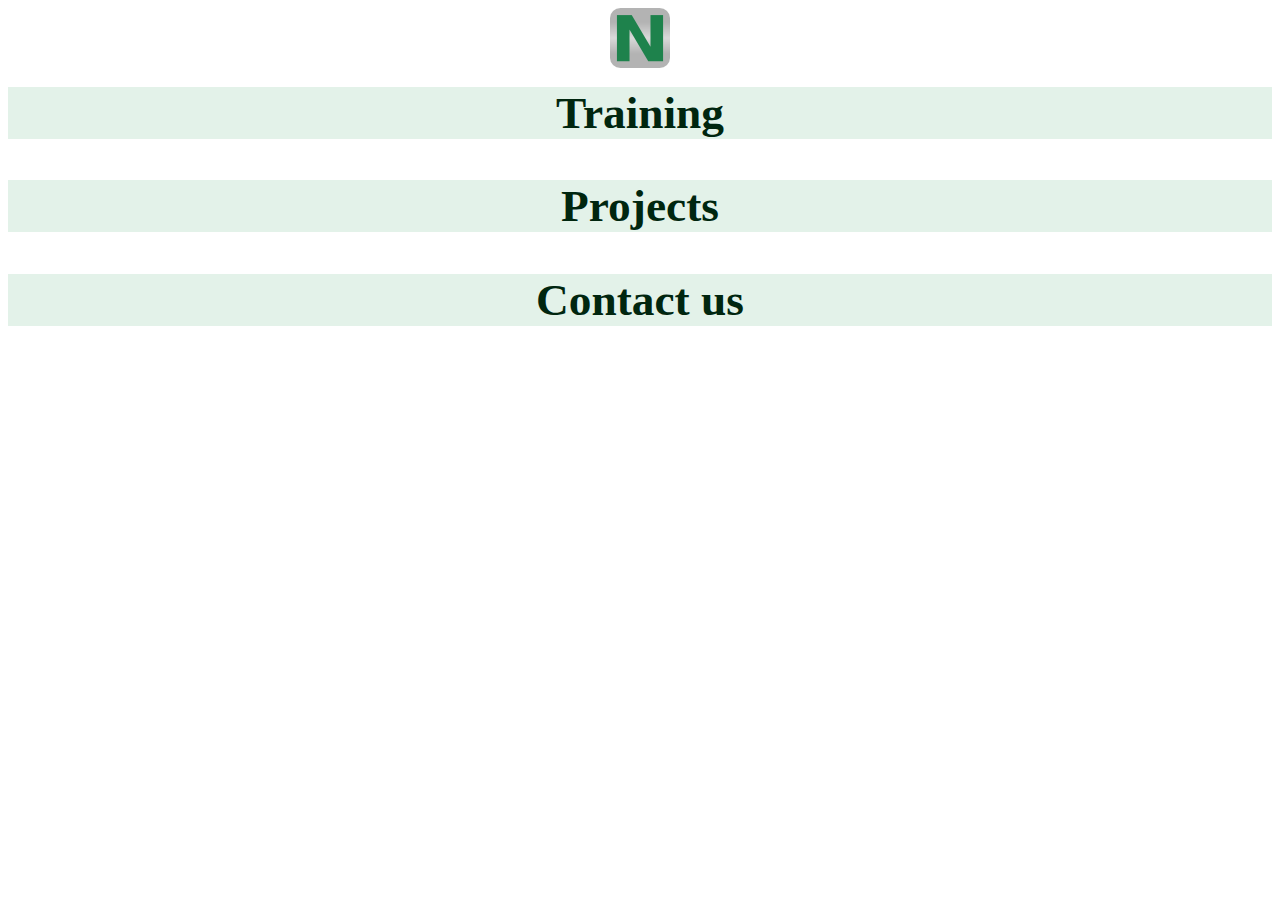
<file: index.html>
<html>
    <head>
        <meta name="viewport" content="width=device-width, height=device-height, initial-scale=1">
        <link rel="icon" type="image/png" href="favicon.png"/>
        <title>nikondi</title>
        <style>
            img {
                display: block;
                margin: 0 auto;
            }        
            a {
                display:block;
                background-color: #e3f2e9;
                color: #00260f;
                text-align: center;
                text-decoration: none;
                font-size: 12mm;
                font-weight: bold;
                margin: 5mm 0 11mm 0;               
            }
            p {
                display: none;            
                color: black;
                font-size: 5mm;
                font-weight: normal;
            }
            :target p {
                display:block;
            }
        </style>
    </head>
    <body>    
        <img src="nikondi_logo.png" alt=""/>
        <a id="expand_training_info" href="#expand_training_info">Training
            <p>
                We provide training, in various formats, on information systems, data communications, and software development.
            </p>
        </a>   
        <a id="expand_projects_info" href="#expand_projects_info">Projects
            <p>
                We can help with your internal projects and initiatives, by providing a subject-matter expert that can assist your team with the project, in any project stage.
            </p>        
        </a>
        <a id="expand_contact_us_info" href="#expand_contact_us_info">Contact us
            <p>
                Please email any questions to: <strong>info@nikondi.com</strong>
            </p>
        </a>
    </body>
</html>
</file>
